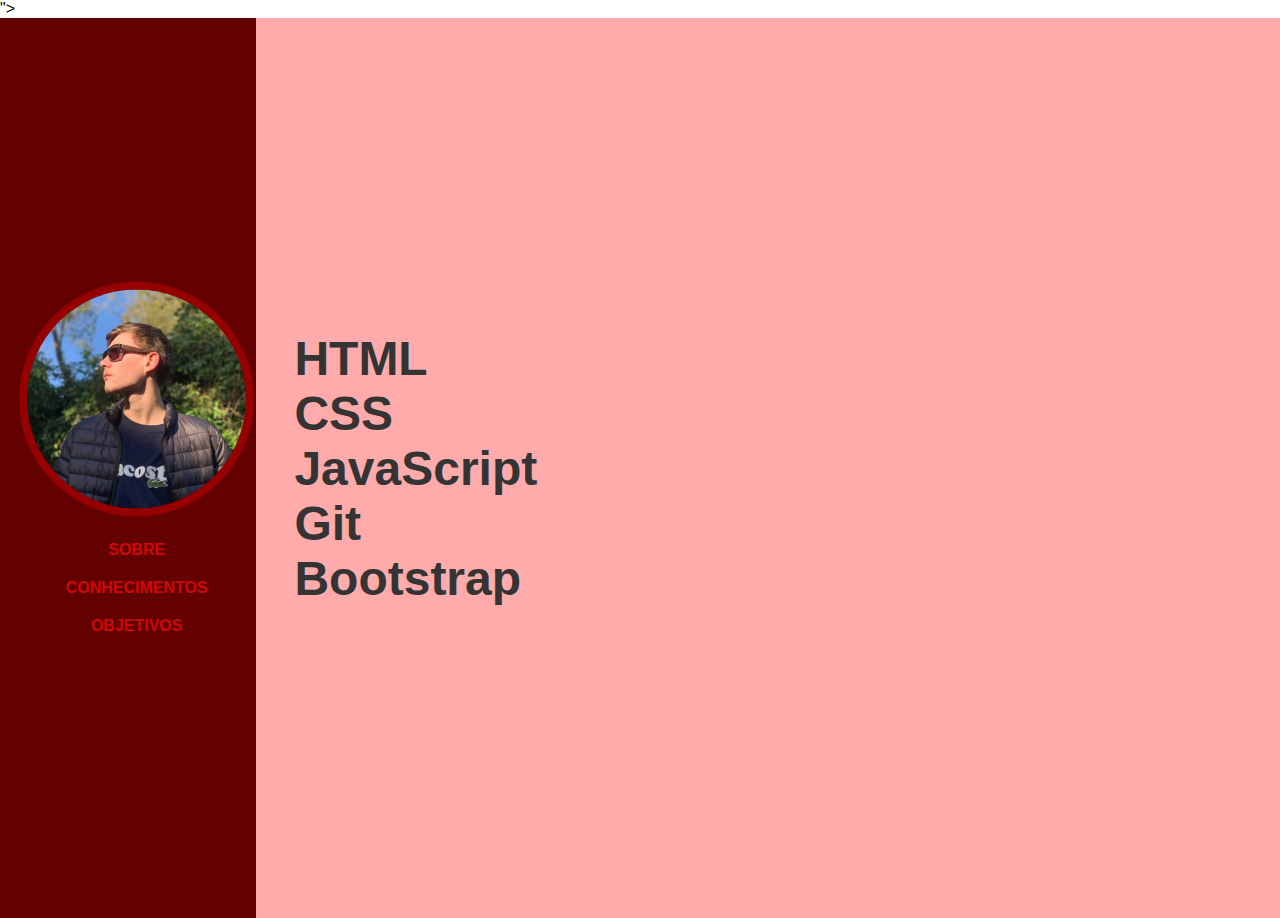
<file: conhecimentos.html>
<!DOCTYPE html>
<html lang="pt">

<head>
    <meta charset="UTF-8">
    <meta http-equiv="X-UA-Compatible" content="IE=edge">
    <meta name="viewport" content="width=device-width, initial-scale=1.0">
    <title>Conhecimentos</title>
    <link rel="stylesheet" href="style.css">
    <link rel="preconnect" href="https://fonts.googleapis.com">
    <link rel="preconnect" href="https://fonts.gstatic.com" crossorigin>">
</head>

<body>
    <div class="left">

        <div class="left-pos">
            <div class="img">
                <img src="./hNRxPUrG_400x400.jpg" alt="img">
            </div>

            <div class="links">
                <h4><a href="./index.html">SOBRE</a></h4>
                <h4><a href="./conhecimentos.html">CONHECIMENTOS</a></h4>
                <h4><a href="./objetivos.html">OBJETIVOS</a></h4>
            </div>

        </div>

    </div>

    <div class="right">

        <div class="conhecimentos">
        <h1>HTML</h1>
        <h1>CSS</h1>
        <h1>JavaScript</h1>
        <h1>Git</h1>
        <h1>Bootstrap</h1>
    </div>

    </div>

</body>

</html>
</file>
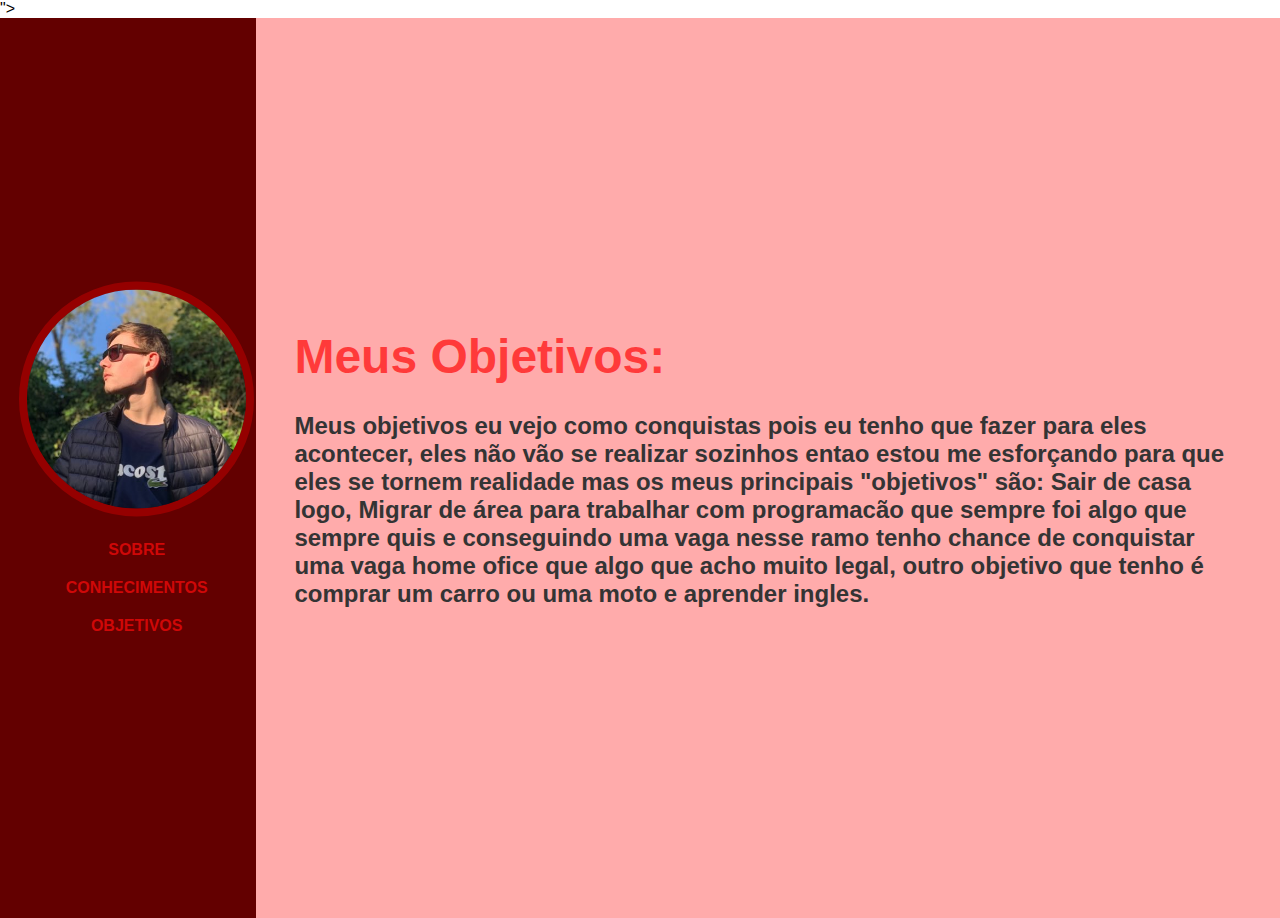
<file: objetivos.html>
<!DOCTYPE html>
<html lang="pt">

<head>
    <meta charset="UTF-8">
    <meta http-equiv="X-UA-Compatible" content="IE=edge">
    <meta name="viewport" content="width=device-width, initial-scale=1.0">
    <title>Objetivos</title>
    <link rel="stylesheet" href="style.css">
    <link rel="preconnect" href="https://fonts.googleapis.com">
    <link rel="preconnect" href="https://fonts.gstatic.com" crossorigin>">
</head>

<body>
    <div class="left">

        <div class="left-pos">
            <div class="img">
                <img src="./hNRxPUrG_400x400.jpg" alt="img">
            </div>

            <div class="links">
                <h4><a href="./index.html">SOBRE</a></h4>
                <h4><a href="./conhecimentos.html">CONHECIMENTOS</a></h4>
                <h4><a href="./objetivos.html">OBJETIVOS</a></h4>
            </div>

        </div>

    </div>

    <div class="right">

        <div class="objetivos">
            <h1>Meus Objetivos:</h1>
            <br>
            <p><strong>Meus objetivos eu vejo como conquistas pois eu tenho que fazer para eles acontecer, eles não vão
                    se realizar sozinhos entao estou me esforçando para que eles se tornem realidade mas os meus
                    principais "objetivos" são: Sair de casa logo, Migrar de área para trabalhar com programacão que
                    sempre foi algo que sempre quis e conseguindo uma vaga nesse ramo tenho chance de conquistar uma
                    vaga home ofice que algo que acho muito legal, outro objetivo que tenho é comprar um carro ou uma
                    moto e aprender ingles.</strong></p>
        </div>

    </div>

</body>

</html>
</file>
<file: style.css>
* {
    margin: 0;
    padding: 0;
    box-sizing: border-box;
    font-family: 'Saira Extra Condensed', sans-serif;
}

.left {
    width: 20%;
    height: 100%;
    position: absolute;
    background-color:rgb(99, 0, 0);
}

.left-pos{
    position: absolute;
    left: 7.5%;
    top: 50%;
    transform: translateY(-50%);
}

.img {
    text-align: center;
}

.img img {
    width: 235px;
    height: 235px;
    border: 8px solid rgb(149, 0, 0);
    border-radius: 50%;
}

.links {
    margin: 20px 0;
    text-align: center;
}

.links a{
    color: rgba(255, 12, 12, 0.874);
    opacity: 0.8;
    font-size: 16px;
    display: block;
    margin-bottom: 20px;
    text-decoration: none;
}


.right {
    position: absolute;
    left: 20%;
    width: 80%;
    height: 100%;
    overflow-y: auto;
    background-color: rgba(255, 164, 164, 0.927);
    padding: 0 3%;
}

.second{
    color: rgba(255, 12, 12, 0.874);
    opacity: 0.8 ;
    text-decoration:none
}

section.infos {
    position: relative;
    top: 50%;
    transform: translateY(-50%);
}

section.infos h1{
    color: #343434;
    font-size: 46px;
}

section.infos h1 > span {
    color: rgba(255, 12, 12, 0.874);
    opacity: 0.8;
}

section.infos h4 {
    color: black;
    margin: 15px 0;
}

section.infos p {
    color: black;
    font-size: 20px;
    margin-top: 25px;
}

.icons {
    margin-top: 20px;
}

.icons a {
    text-decoration: none;
    color: black;
    background-color: gray;
    width: 40px;
    height: 40px;
    border-radius: 20px;
    display: inline-block;
    margin: 0 10px;
    text-align: center;
}

.icons i {
    line-height: 40px;
}

.conhecimentos {
    color: #343434;
    font-size: 24px;
    position: relative;
    top: 50%;
    transform: translateY(-50%);
}

.objetivos {
    color: #343434;
    font-size: 24px;
    position: relative;
    top: 50%;
    transform: translateY(-50%);   
}

.objetivos h1 {
    color: rgba(255, 12, 12, 0.874);
    opacity: 0.8;
}
</file>
